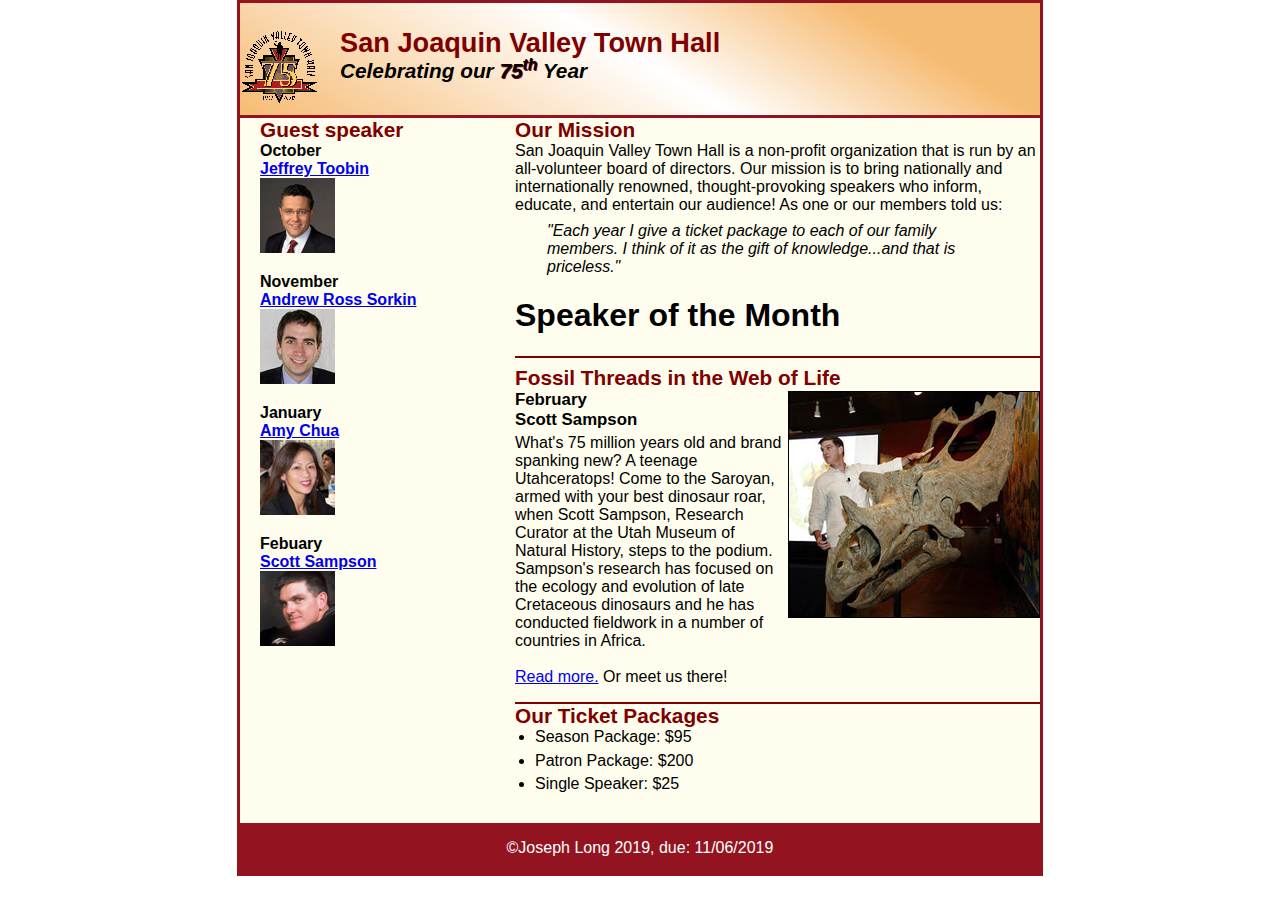
<file: A10-master/index.html>
<!DOCTYPE html>
<html lang="en">

<head>
	<meta charset="utf-8">
	<title>San Joaquin Valley Town Hall</title>
	<link rel="shortcut icon" href="images/favicon.ico">
	<link rel="stylesheet" href="styles/normalize.css">
	<link rel="stylesheet" href="styles/main.css">
</head>

<body>
	<header>
		<img src="images/town_hall_logo.gif" alt="town_hall_logo" height="80px">
		<h2>San Joaquin Valley Town Hall</h2>
		<h3>Celebrating our <em class="shadow">75<sup>th</sup></em> Year</h3>
	</header>
	<main>
		<aside>
			<h2>Our Mission</h2>
			<p>San Joaquin Valley Town Hall is a non-profit organization that is run by an all-volunteer board of directors. Our mission is to bring nationally and internationally renowned, thought-provoking speakers who inform, educate, and entertain our audience! As one or our members told us:</p>
			<blockquote>&#34;Each year I give a ticket package to each of our family members. I think of it as the gift of knowledge...and that is priceless.&#34;
			</blockquote>
			<h1>Speaker of the Month</h1>
			<article>
				<h2>Fossil Threads in the Web of Life</h2>
				<img src="images/sampson_dinosaur.jpg" alt="sampson_dinosaur">
				<h3>February <br> Scott Sampson</h3>
				<p>What's 75 million years old and brand spanking new? A teenage Utahceratops! Come to the Saroyan, armed with your best dinosaur roar, when Scott Sampson, Research Curator at the Utah Museum of Natural History, steps to the podium. Sampson's research has focused on the ecology and evolution of late Cretaceous dinosaurs and he has conducted fieldwork in a number of countries in Africa.<br>
				<br><a href="speakers/sampson.html">Read more.</a> <bold>Or meet us there!</bold></p>
			</article>
			<h2>Our Ticket Packages</h2>
			<ul>
				<li>Season Package: $95</li>
				<li>Patron Package: $200</li>
				<li>Single Speaker: $25</li>
			</ul>
		</aside>
		<section>
			<h2 class="heading">Guest speaker</h2>
			<h2>October<br><a href="speakers/toobin.html">Jeffrey Toobin</a>
			</h2>
			<img src="images/toobin75.jpg" alt="toobin">
			<h2>November<br><a href="speakers/sorkin.html">Andrew Ross Sorkin</a>
			</h2>
			<img src="images/sorkin75.jpg" alt="sorkin">
			<h2>January<br><a href="speakers/chua.html">Amy Chua</a>
			</h2>
			<img src="images/chua75.jpg" alt="chua">
			<h2>Febuary<br><a href="speakers/sampson.html">Scott Sampson</a></h2>
			<img src="images/sampson75.jpg" alt="sampson">
		</section>
	</main>
	<footer>
		<p>&copy;Joseph Long 2019,  due: 11/06/2019</p>
	</footer>
</body>
</html>
</file>
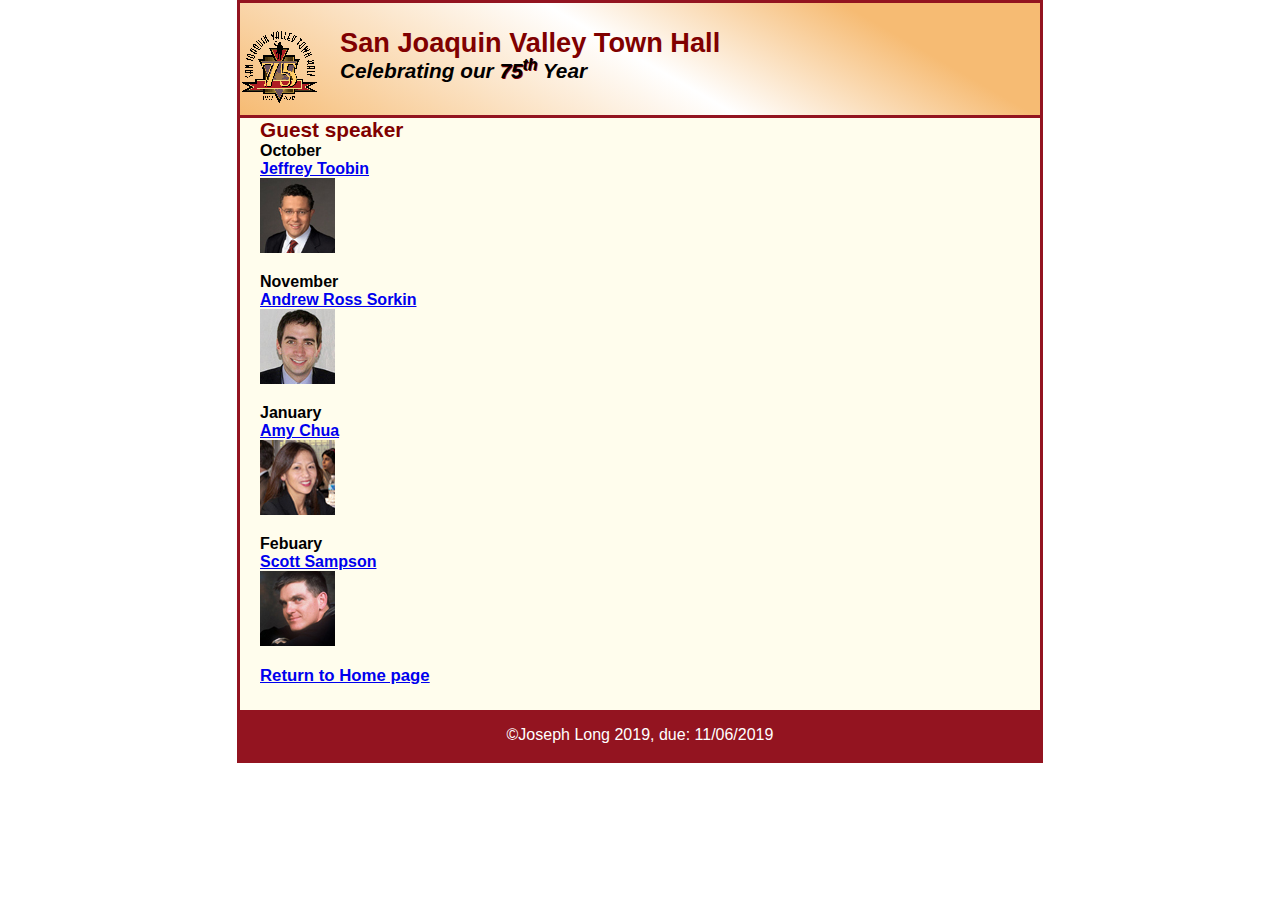
<file: A10-master/speakers/chua.html>
<!DOCTYPE html>
<html lang="en">

<head>
	<meta charset="utf-8">
	<title>San Joaquin Valley Town Hall</title>
	<link rel="shortcut icon" href="../images/favicon.ico">
	<link rel="stylesheet" href="../styles/normalize.css">
	<link rel="stylesheet" href="../styles/speaker.css">
</head>

<body>
<header>
	<img src="../images/town_hall_logo.gif" alt="town_hall_logo" height="80px">
	<h2>San Joaquin Valley Town Hall</h2>
	<h3>Celebrating our <em class="shadow">75<sup>th</sup></em> Year</h3>
</header>
<main>
	<aside>

		<article>

		</article>

	</aside>
	<section>
		<h2 class="heading">Guest speaker</h2>
		<h2>October<br><a href="speakers/toobin.html">Jeffrey Toobin</a>
		</h2>
		<img src="../images/toobin75.jpg" alt="toobin">
		<h2>November<br><a href="../speakers/sorkin.html">Andrew Ross Sorkin</a>
		</h2>
		<img src="../images/sorkin75.jpg" alt="sorkin">
		<h2>January<br><a href="../speakers/chua.html">Amy Chua</a>
		</h2>
		<img src="../images/chua75.jpg" alt="chua">
		<h2>Febuary<br><a href="../speakers/sampson.html">Scott Sampson</a></h2>
		<img src="../images/sampson75.jpg" alt="sampson">
		<h3><a href="../index.html">Return to Home page</a></h3>
	</section>
</main>
<footer>
	<p>&copy;Joseph Long 2019,  due: 11/06/2019</p>
</footer>
</body>
</html>
</file>
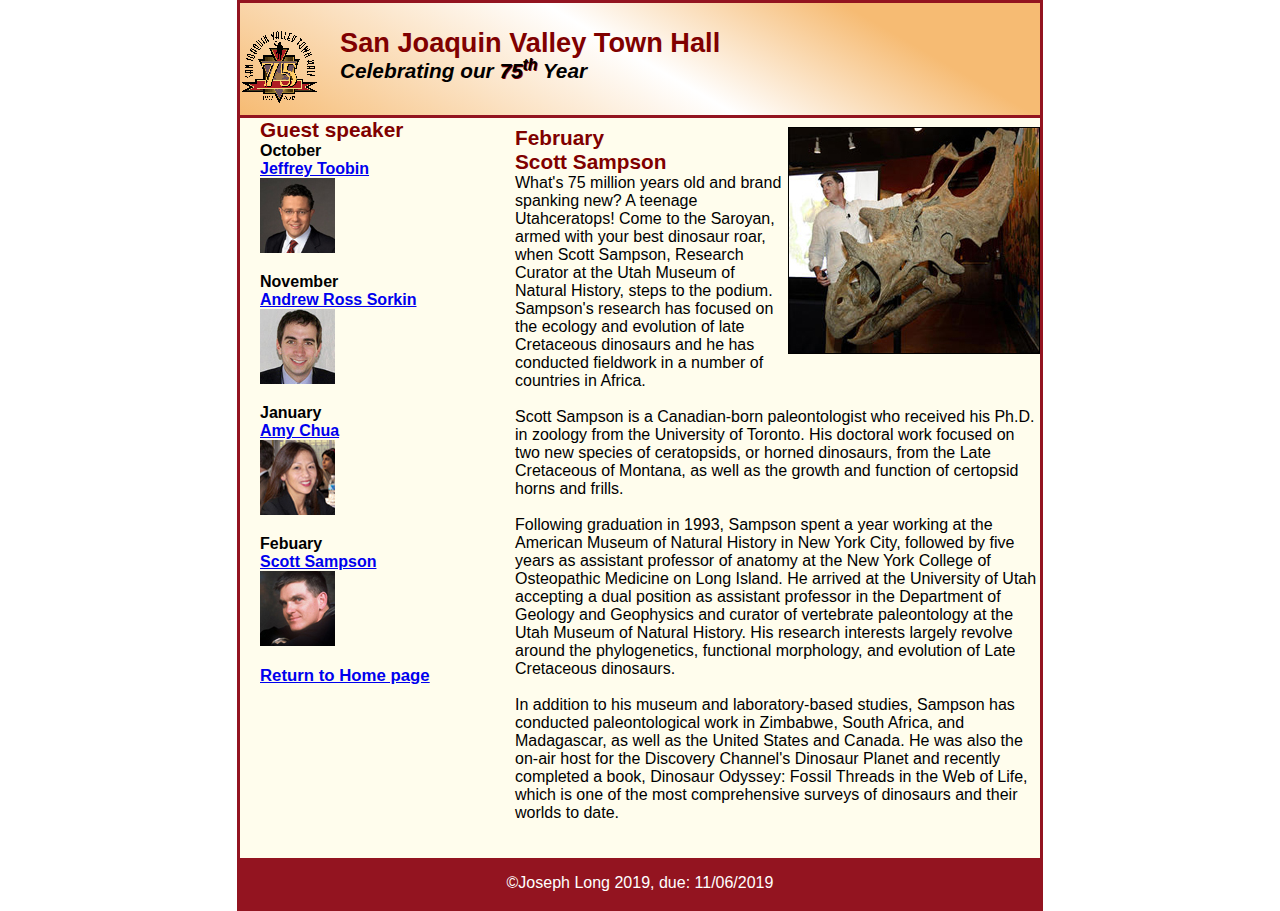
<file: A10-master/speakers/sampson.html>
<!DOCTYPE html>
<html lang="en">

<head>
    <meta charset="utf-8">
    <title>San Joaquin Valley Town Hall</title>
    <link rel="shortcut icon" href="../images/favicon.ico">
    <link rel="stylesheet" href="../styles/normalize.css">
    <link rel="stylesheet" href="../styles/speaker.css">
</head>

<body>
<header>
    <img src="../images/town_hall_logo.gif" alt="town_hall_logo" height="80px">
    <h2>San Joaquin Valley Town Hall</h2>
    <h3>Celebrating our <em class="shadow">75<sup>th</sup></em> Year</h3>
</header>
<main>
    <aside>
        <article>
            <img src="../images/sampson_dinosaur.jpg" alt="sampson_dinosaur" >
            <h2>February <br> Scott Sampson</h2>
            <p>What's 75 million years old and brand spanking new? A teenage Utahceratops! Come to the Saroyan, armed with your best dinosaur roar, when Scott Sampson, Research Curator at the Utah Museum of Natural History, steps to the podium. Sampson's research has focused on the ecology and evolution of late Cretaceous dinosaurs and he has conducted fieldwork in a number of countries in Africa.<br>
                <br>Scott Sampson is a Canadian-born paleontologist who received his Ph.D. in zoology from the
                University of Toronto. His doctoral work focused on two new species of ceratopsids, or horned
                dinosaurs, from the Late Cretaceous of Montana, as well as the growth and function of certopsid
                horns and frills.<br><br>

                Following graduation in 1993, Sampson spent a year working at the American Museum of Natural
                History in New York City, followed by five years as assistant professor of anatomy at the New
                York College of Osteopathic Medicine on Long Island. He arrived at the University of Utah
                accepting a dual position as assistant professor in the Department of Geology and Geophysics
                and curator of vertebrate paleontology at the Utah Museum of Natural History. His research
                interests largely revolve around the phylogenetics, functional morphology, and evolution of
                Late Cretaceous dinosaurs.<br><br>

                In addition to his museum and laboratory-based studies, Sampson has conducted paleontological
                work in Zimbabwe, South Africa, and Madagascar, as well as the United States and Canada. He was
                also the on-air host for the Discovery Channel's Dinosaur Planet and recently completed a book,
                Dinosaur Odyssey: Fossil Threads in the Web of Life, which is one of the most
                comprehensive surveys of dinosaurs and their worlds to date.</p>
        </article>

    </aside>
    <section>
        <h2 class="heading">Guest speaker</h2>
        <h2>October<br><a href="../speakers/toobin.html">Jeffrey Toobin</a>
        </h2>
        <img src="../images/toobin75.jpg" alt="toobin">
        <h2>November<br><a href="../speakers/sorkin.html">Andrew Ross Sorkin</a>
        </h2>
        <img src="../images/sorkin75.jpg" alt="sorkin">
        <h2>January<br><a href="../speakers/chua.html">Amy Chua</a>
        </h2>
        <img src="../images/chua75.jpg" alt="chua">
        <h2>Febuary<br><a href="../speakers/sampson.html">Scott Sampson</a></h2>
        <img src="../images/sampson75.jpg" alt="sampson">
        <h3><a href="../index.html">Return to Home page</a></h3>
    </section>
</main>
<footer>
    <p>&copy;Joseph Long 2019,  due: 11/06/2019</p>
</footer>
</body>
</html>
</file>
<file: A10-master/styles/main.css>
* {
	margin: 0 ;
	padding: 0 ;
}
html {
	background-color: white;
}
/* the styles for the elements */
body {
	font-family: Arial, Helvetica, sans-serif;
    font-size: 100%;
	width: 800px;
	margin: 0 auto 0 auto;
	border: 3px solid #931420;
	background-color: #fffded;
}
header{
	background: linear-gradient(30deg, #f6bb73 0%, white 50%, #f6bb73 80%, #f6bb73 100%);
	padding-top: 1.5em;
	padding-bottom: 2em;
	border-bottom: 3px solid #931420;
}
/* the styles for the header */
header img {
	float: left;
}

header h2 {
	font-size: 170%;
	color: #800000;
	padding-right: 30px;
	padding-left: 100px;
}
header h3 {
	font-size: 130%;
	font-style: italic;
	padding-right: 30px;
	padding-left: 100px;

}
em.shadow {
	text-shadow: 1px 1px #800000;
}
/* the styles for the section */
main {

	clear: left;
}

section h2 {
	/*padding-top: .5em;
	padding-bottom: .25em;*/
	font-size: 100%;

}
.heading {
	font-size: 130%;
	color: #800000;
}
article {
	padding-top: .5em;
	padding-bottom: .5em;
	border-top: 2px solid #800000;
	border-bottom: 2px solid #800000;
}
article img {
	float: right;
	margin-top: 1px;
	margin-bottom: 1px;
	margin-left: 1px;
	border: 1px solid black;
	padding: auto;
}
article h1 {
	font-size: 150%;
	padding-top: .5em;
	padding-bottom: .25em;
	margin-top: 0;
	margin-bottom: 0;
}
article h2 {
	padding-top: 0;
}
article h3 {
	font-size: 105%;
	padding-bottom: .25em;
}
aside h2 {
	/*padding-top: .5em;
	padding-bottom: .25em;*/
	font-size: 130%;
	color: #800000;
}
aside h3 {
	font-size: 105%;
	padding-bottom: .25em;
}

section h3 {
	padding-bottom: .25em;
	font-size: 105%;
}
 section a:hover {
	font-style: italic;
}
 section img {
	 padding-bottom: 1em;
 }
 aside p {
	 padding-bottom: .5em;
 }
 aside blockquote {
	 font-style: italic;
	 padding-right: 2em;
	 padding-left: 2em;
 }
 aside ul {
	 padding-bottom: .25em;
	 padding-left: 1.25em;
 }
 aside li {
	 padding-bottom: .35em;
 }
section {
	width: 215px;
	float: right;
	padding-left: 20px;
	padding-right: 20px;
	padding-bottom: 20px;
}
aside {
	width: 525px;
	float: right;
	padding-left: 20px;
	padding-bottom: 20px;
}
/* the styles for the footer */
footer {
	background-color: #931420;
	clear: right;
}
footer p  {
	padding-top: 1em;
	padding-bottom: 1em;
	color: white;
	text-align: center;
}
</file>
<file: A10-master/styles/speaker.css>
* {
    margin: 0 ;
    padding: 0 ;
}
html {
    background-color: white;
}
/* the styles for the elements */
body {
    font-family: Arial, Helvetica, sans-serif;
    font-size: 100%;
    width: 800px;
    margin: 0 auto 0 auto;
    border: 3px solid #931420;
    background-color: #fffded;
}
header{
    background: linear-gradient(30deg, #f6bb73 0%, white 50%, #f6bb73 80%, #f6bb73 100%);
    padding-top: 1.5em;
    padding-bottom: 2em;
    border-bottom: 3px solid #931420;
}
/* the styles for the header */
header img {
    float: left;
}

header h2 {
    font-size: 170%;
    color: #800000;
    padding-right: 30px;
    padding-left: 100px;
}
header h3 {
    font-size: 130%;
    font-style: italic;
    padding-right: 30px;
    padding-left: 100px;

}
em.shadow {
    text-shadow: 1px 1px #800000;
}
/* the styles for the section */
main {

    clear: left;
}

section h2 {
    /*padding-top: .5em;
    padding-bottom: .25em;*/
    font-size: 100%;

}
.heading {
    font-size: 130%;
    color: #800000;
}
article {
    padding-top: .5em;
    padding-bottom: .5em;

}
article img {
    border: 1px solid black;

    float: right;
    margin-top: 1px;
    margin-bottom: 1px;
    margin-left: 1px;
    padding: auto;


}
article h1 {
    font-size: 150%;
    padding-top: .5em;
    padding-bottom: .25em;
    margin-top: 0;
    margin-bottom: 0;
}
article h2 {
    padding-top: 0;
}
article h3 {
    font-size: 105%;
    padding-bottom: .25em;
}
aside h2 {
    /*padding-top: .5em;
    padding-bottom: .25em;*/
    font-size: 130%;
    color: #800000;
}
aside h3 {
    font-size: 105%;
    padding-bottom: .25em;
}
section h3 {
    padding-bottom: .25em;
    font-size: 105%;
}
section a:hover {
    font-style: italic;
}
section img {
    padding-bottom: 1em;
}
aside p {
    padding-bottom: .5em;
}
aside blockquote {
    font-style: italic;
    padding-right: 2em;
    padding-left: 2em;
}
aside ul {
    padding-bottom: .25em;
    padding-left: 1.25em;
}
aside li {
    padding-bottom: .35em;
}
section {
    width: 215px;
    float: right;
    padding-left: 20px;
    padding-right: 20px;
    padding-bottom: 20px;
}
aside {
    width: 525px;
    float: right;
    padding-left: 20px;
    padding-bottom: 20px;
}
/* the styles for the footer */
footer {
    background-color: #931420;
    clear: right;
}
footer p  {
    padding-top: 1em;
    padding-bottom: 1em;
    color: white;
    text-align: center;
}
</file>
